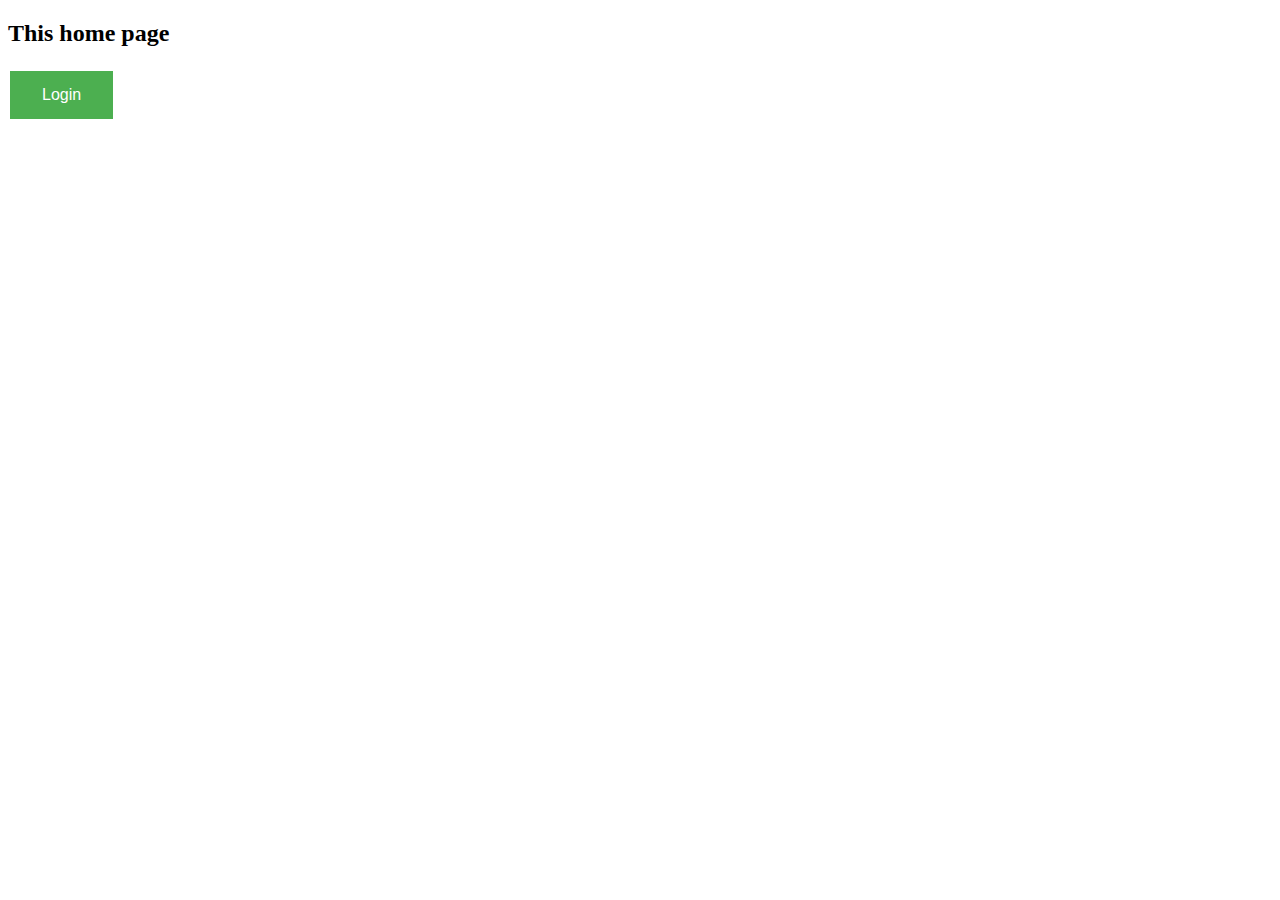
<file: my-project/public/html/index.html>
<!DOCTYPE html>
<html lang="en">
<head>
    <meta charset="UTF-8">
    <meta http-equiv="X-UA-Compatible" content="IE=edge">
    <meta name="viewport" content="width=device-width, initial-scale=1.0">
    <title>Document</title>
    <link rel="stylesheet" type="text/css" href="../css/index.css">
   
</head>
<body>
    <h2>This home page</h2>
    <a href="/login"><button class="button button2">Login</button></a>
    
    
    <!-- <script src="../js/index.js"></script> -->
</body>
</html>
</file>
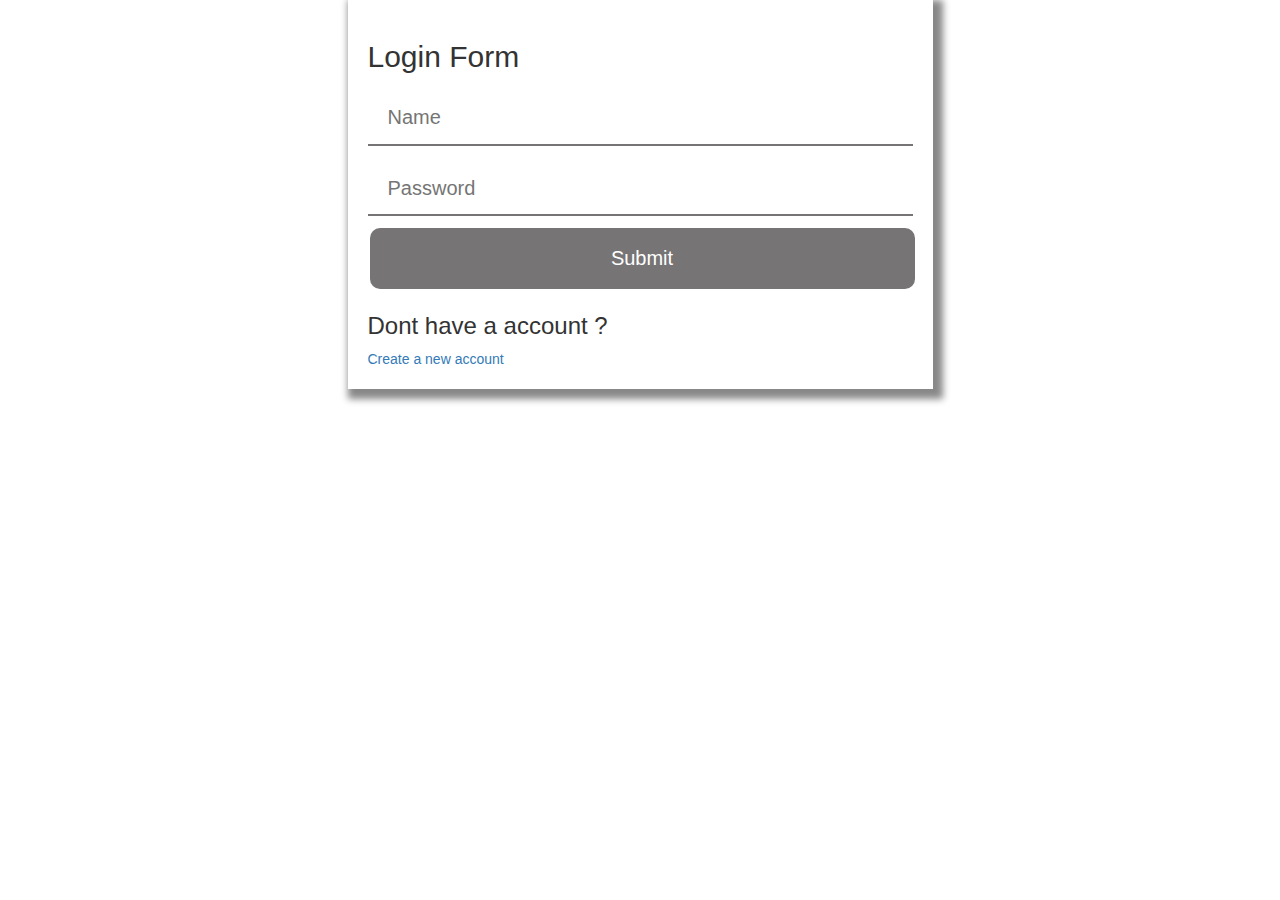
<file: my-project/public/html/login.html>
<!DOCTYPE html>
<html lang="en">
<head>
    <meta charset="UTF-8">
    <meta http-equiv="X-UA-Compatible" content="IE=edge">
    <meta name="viewport" content="width=device-width, initial-scale=1.0">
    <title>Document</title>
    <link rel="stylesheet" href="https://maxcdn.bootstrapcdn.com/bootstrap/3.3.7/css/bootstrap.min.css" integrity="sha384-BVYiiSIFeK1dGmJRAkycuHAHRg32OmUcww7on3RYdg4Va+PmSTsz/K68vbdEjh4u" crossorigin="anonymous">

    <link rel="stylesheet" type="text/css" href="../css/login.css">
  
</head>
<body>

    <!-- <h1>Login Form</h1>

    <form action="/login" method="post" >
        <input placeholder="Name" name="name" type="text">
        <br>
        <input placeholder="Password" name="password" type="password">
        <br>
        <input class="sub" type="submit">
     <h3>Dont have a account ?</h3>
    <a href="/signup">Create a new account</a>
    </form> -->


    <div class="container">
        <div class="row">
            <div class="col-md-3">

            </div>
            <div class="col-md-6 main">
                <form action="/login" method="POST">
                    <h2>Login Form</h2>
                    <input type="text" class="box" id="name" name="name" placeholder="Name" required />
                    <br>
                    <input type="text" class="box" id="password" name="password" placeholder="Password" required />
                    <br>
                    <input type="submit" value="Submit" id="submit" />
                    <h3>Dont have a account ?</h3>
                    <a href="/signup">Create a new account</a>
                </form>
            </div>
            <div class="col-md-3">
            </div>
        </div>
    </div>

    
</body>
</html>
</file>
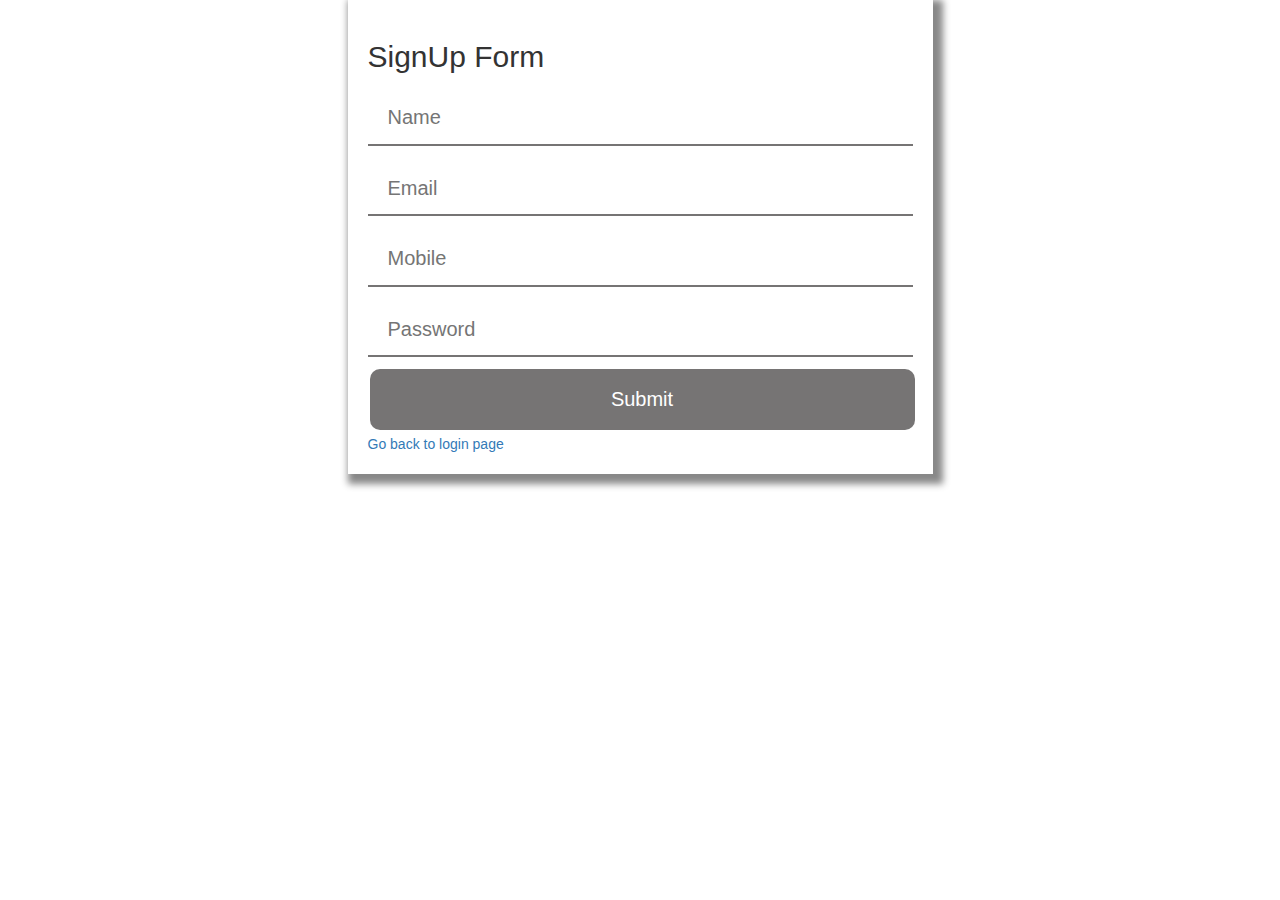
<file: my-project/public/html/signup.html>
<!-- <!DOCTYPE html> -->
<!-- <html lang="en">

<head>
    <meta charset="UTF-8">
    <meta http-equiv="X-UA-Compatible" content="IE=edge">
    <meta name="viewport" content="width=device-width, initial-scale=1.0">
    <title>Document</title>
        <link rel="stylesheet" href="css/login.css">
</head>
<body>
    
<h1>Sign Up</h1>

    <form action="/signup" method="post" >
        <input placeholder="Name" name="name" type="text">
        <br>
        <input type="text" class="box" id="email" name="email" placeholder="Email"  />
        <br>
        <input type="text" class="box" id="phno" name="phno" placeholder="Mobile"  />
        <br>
        <input placeholder="Password" name="password" type="password">
        <br>
        <input class="sub" type="submit">
    </form>

       <a href="/login">Go back to login page</a>

</body>
</html> -->


<!DOCTYPE html>
<html lang="en">

<head>
    <meta charset="UTF-8">
    <meta name="viewport" content="width=device-width, initial-scale=1.0">
    <title>SignUp Form - MongoDB</title>

    <link rel="stylesheet" href="https://maxcdn.bootstrapcdn.com/bootstrap/3.3.7/css/bootstrap.min.css" integrity="sha384-BVYiiSIFeK1dGmJRAkycuHAHRg32OmUcww7on3RYdg4Va+PmSTsz/K68vbdEjh4u" crossorigin="anonymous">

    <link rel="stylesheet" type="text/css" href="../css/signup.css">
  

</head>

<body>

    <div class="container">
        <div class="row">
            <div class="col-md-3">

            </div>
            <div class="col-md-6 main">
                <form action="/signup" method="POST" id="signup-form" >
                    <h2>SignUp Form</h2>
                    <input type="text" class="box" id="name" name="name" placeholder="Name"    />
                    <br>
                    <input type="text" class="box" id="email" name="email" placeholder="Email"   />
                    <br>
                    <input type="text" class="box" id="phno" name="phno" placeholder="Mobile"   />
                    <br>
                    <input type="text" class="box" id="password" name="password" placeholder="Password" pattern="^(?=.*\d)(?=.*[a-z])(?=.*[A-Z])(?=.*[a-zA-Z]).{8,}$" required />
                    <br>
                    <input type="submit" value="Submit" id="submit-btn" />
                    <a href="/login">Go back to login page</a>
                </form>
            </div>
            <div class="col-md-3">
            </div>
        </div>
    </div>

<script src="../js/signup.js"></script>
</body>

</html>
</file>
<file: my-project/public/css/index.css>
.button {
  background-color: #4CAF50; /* Green */
  border: none;
  color: white;
  padding: 15px 32px;
  text-align: center;
  text-decoration: none;
  display: inline-block;
  font-size: 16px;
  margin: 4px 2px;
  cursor: pointer;
  -webkit-transition-duration: 0.4s; /* Safari */
  transition-duration: 0.4s;
}


.button2:hover {
  box-shadow: 0 12px 16px 0 rgba(0,0,0,0.24),0 17px 50px 0 rgba(0,0,0,0.19);
}
</file>
<file: my-project/public/css/login.css>
.main {
    padding: 20px;
    font-family: 'Helvetica', serif;
    box-shadow: 5px 5px 7px 5px #888888;
}

.main h1 {
    font-size: 40px;
    text-align: center;
    font-family: 'Helvetica', serif;
}

input {
    font-family: 'Helvetica', serif;
    width: 100%;
    font-size: 20px;
    padding: 12px 20px;
    margin: 8px 0;
    border: none;
    border-bottom: 2px solid #767474;
}

input[type=submit] {
    font-family: 'Helvetica', serif;
    width: 100%;
    background-color: #767474;
    border: none;
    color: white;
    padding: 16px 32px;
    margin: 4px 2px;
    border-radius: 10px;
}
</file>
<file: my-project/public/css/signup.css>
.main {
    padding: 20px;
    font-family: 'Helvetica', serif;
    box-shadow: 5px 5px 7px 5px #888888;
}

.main h1 {
    font-size: 40px;
    text-align: center;
    font-family: 'Helvetica', serif;
}

input {
    font-family: 'Helvetica', serif;
    width: 100%;
    font-size: 20px;
    padding: 12px 20px;
    margin: 8px 0;
    border: none;
    border-bottom: 2px solid #767474;
}

input[type=submit] {
    font-family: 'Helvetica', serif;
    width: 100%;
    background-color: #767474;
    border: none;
    color: white;
    padding: 16px 32px;
    margin: 4px 2px;
    border-radius: 10px;
}
</file>
